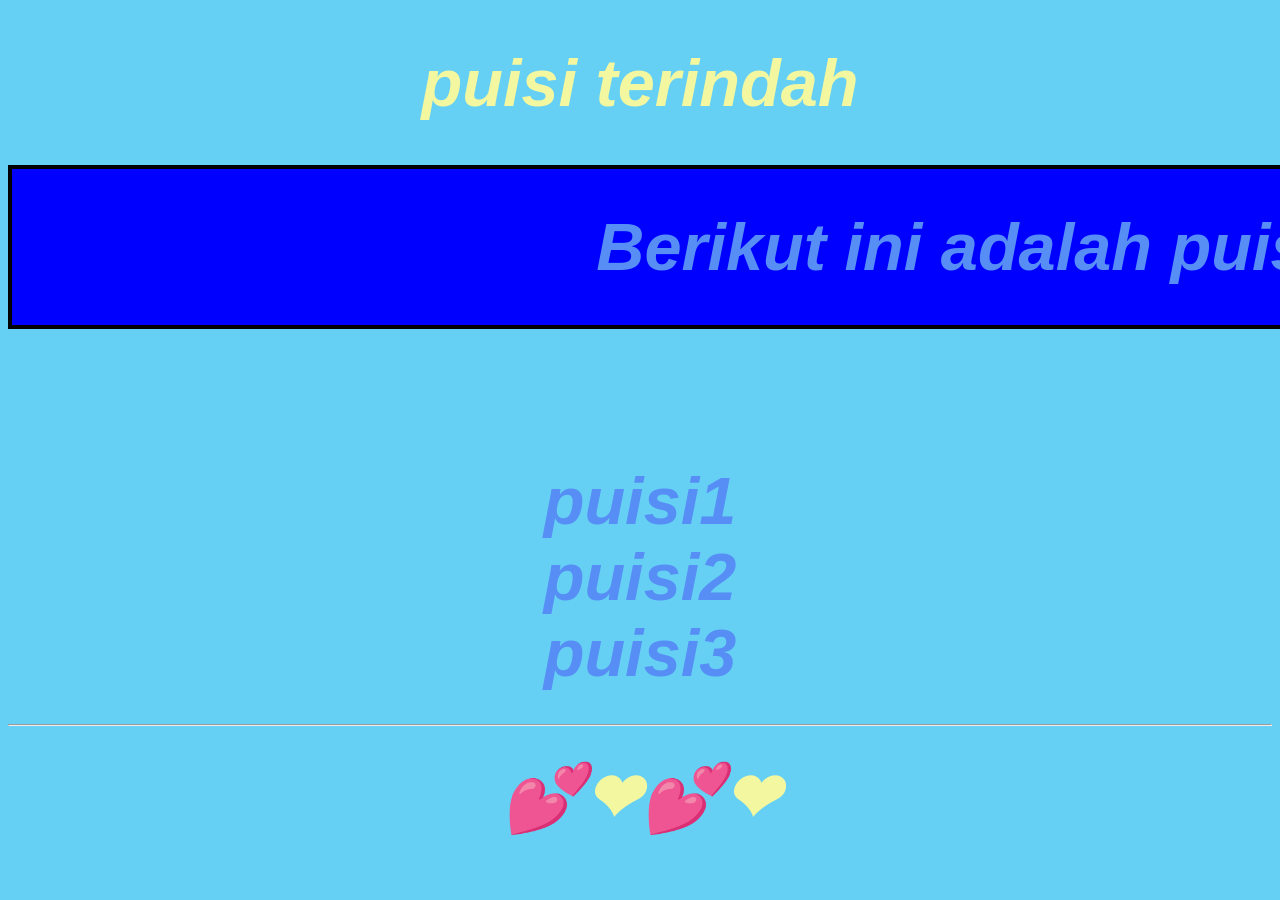
<file: index.html>
<!DOCTYPE html>
<html lang="id">
  <head>
  <link rel="stylesheet" href="style.css">
    <meta charset="UTF-8">
    <meta name="viewport" content="width=device-width, initial-scale=1.0">
    <title>alamak web mitchell</title>
  </head>
  <body>
  <h1> puisi terindah <h1>
  
  <p> 
  Berikut ini adalah puisi asli buatan saya tanpa bantuan apapun hahaha
  </p>
  
  <div>
    <a href="puisi1.html">puisi1</a> <br>
	<a href="puisi2.html">puisi2</a> <br>
	<a href="puisi3.html">puisi3</a> <br>
	</div>
	<hr>
	
	💕❤💕❤
  </body>
</html>
</file>
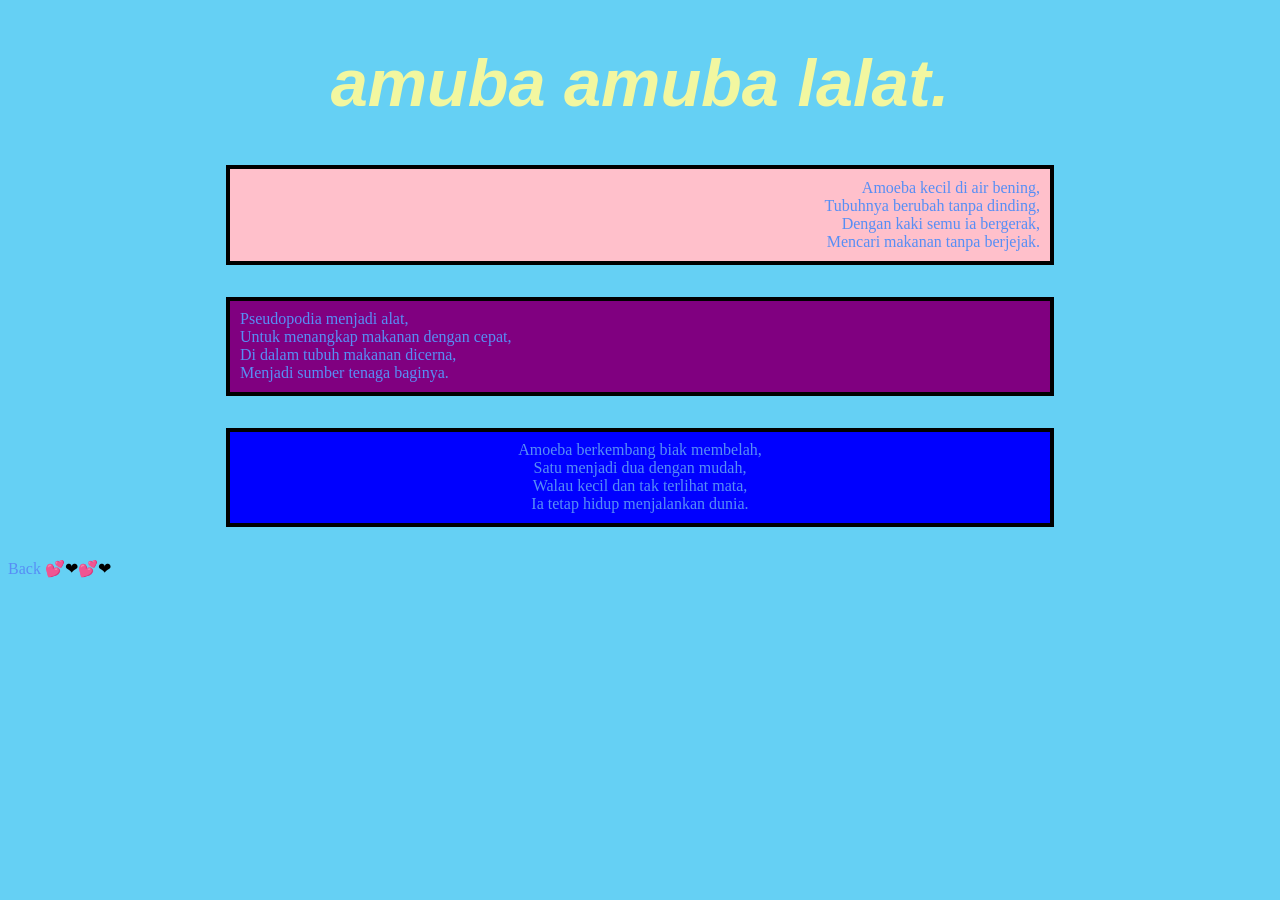
<file: puisi1.html>
<!DOCTYPE html>
<html lang="id">
  <head>
   <link rel="stylesheet" href="style.css">
    <meta charset="UTF-8">
    <meta name="viewport" content="width=device-width, initial-scale=1.0">
    <title>alamak web mitchell</title>
  </head>
  <body>
    <h1>amuba amuba lalat.</h1>
 <p class="kanan begronbiru">   Amoeba kecil di air bening, <br>
Tubuhnya berubah tanpa dinding, <br>
Dengan kaki semu ia bergerak, <br>
Mencari makanan tanpa berjejak. <br> </p>

<p  class="kiri begronmera">Pseudopodia menjadi alat,<br>
Untuk menangkap makanan dengan cepat,<br>
Di dalam tubuh makanan dicerna,<br>
Menjadi sumber tenaga baginya.<br> </p>

<p  class="tengah begronijo">Amoeba berkembang biak membelah,<br>
Satu menjadi dua dengan mudah,<br>
Walau kecil dan tak terlihat mata,<br>
Ia tetap hidup menjalankan dunia.<br> </p>
	
	<a href="index.html"> Back </a>
	
	💕❤💕❤
  </body>
</html>
</file>
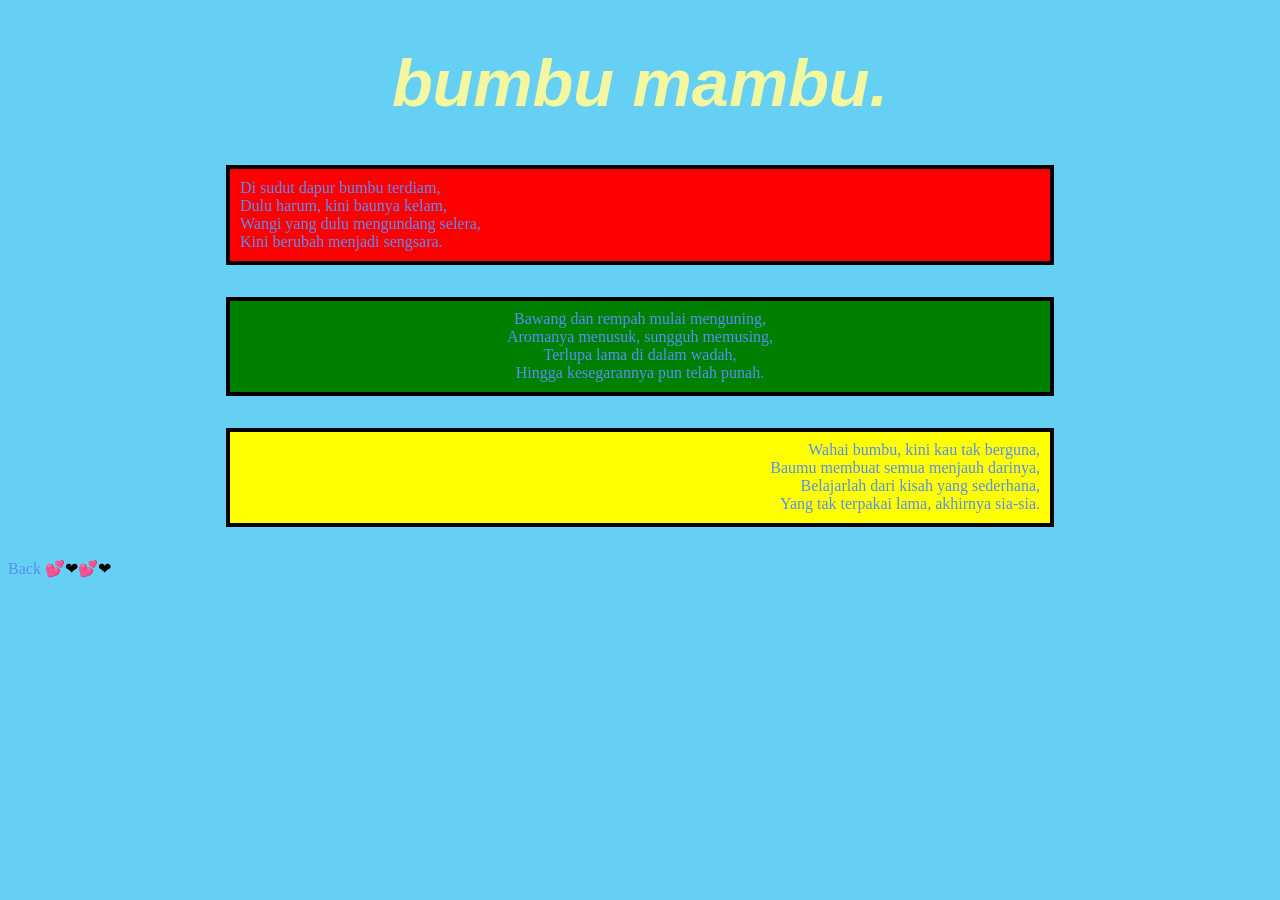
<file: puisi2.html>
<!DOCTYPE html>
<html lang="id">
  <head>
   <link rel="stylesheet" href="style.css">
    <meta charset="UTF-8">
    <meta name="viewport" content="width=device-width, initial-scale=1.0">
    <title>alamak web mitchell</title>
  </head>
  <body>
    <h1>bumbu mambu.</h1>
 <p  class="kiri begronungu">Di sudut dapur bumbu terdiam,<br>
Dulu harum, kini baunya kelam,<br>
Wangi yang dulu mengundang selera,<br>
Kini berubah menjadi sengsara.<br> </p>

<p  class="tengah begronpink">Bawang dan rempah mulai menguning, <br>
Aromanya menusuk, sungguh memusing,<br>
Terlupa lama di dalam wadah,<br>
Hingga kesegarannya pun telah punah.<br> </p>

<p  class="kanan begronracun">Wahai bumbu, kini kau tak berguna,<br>
Baumu membuat semua menjauh darinya,<br>
Belajarlah dari kisah yang sederhana,<br>
Yang tak terpakai lama, akhirnya sia-sia.<br> </p>
	
	<a href="index.html"> Back </a>
	
	💕❤💕❤
  </body>
</html>
</file>
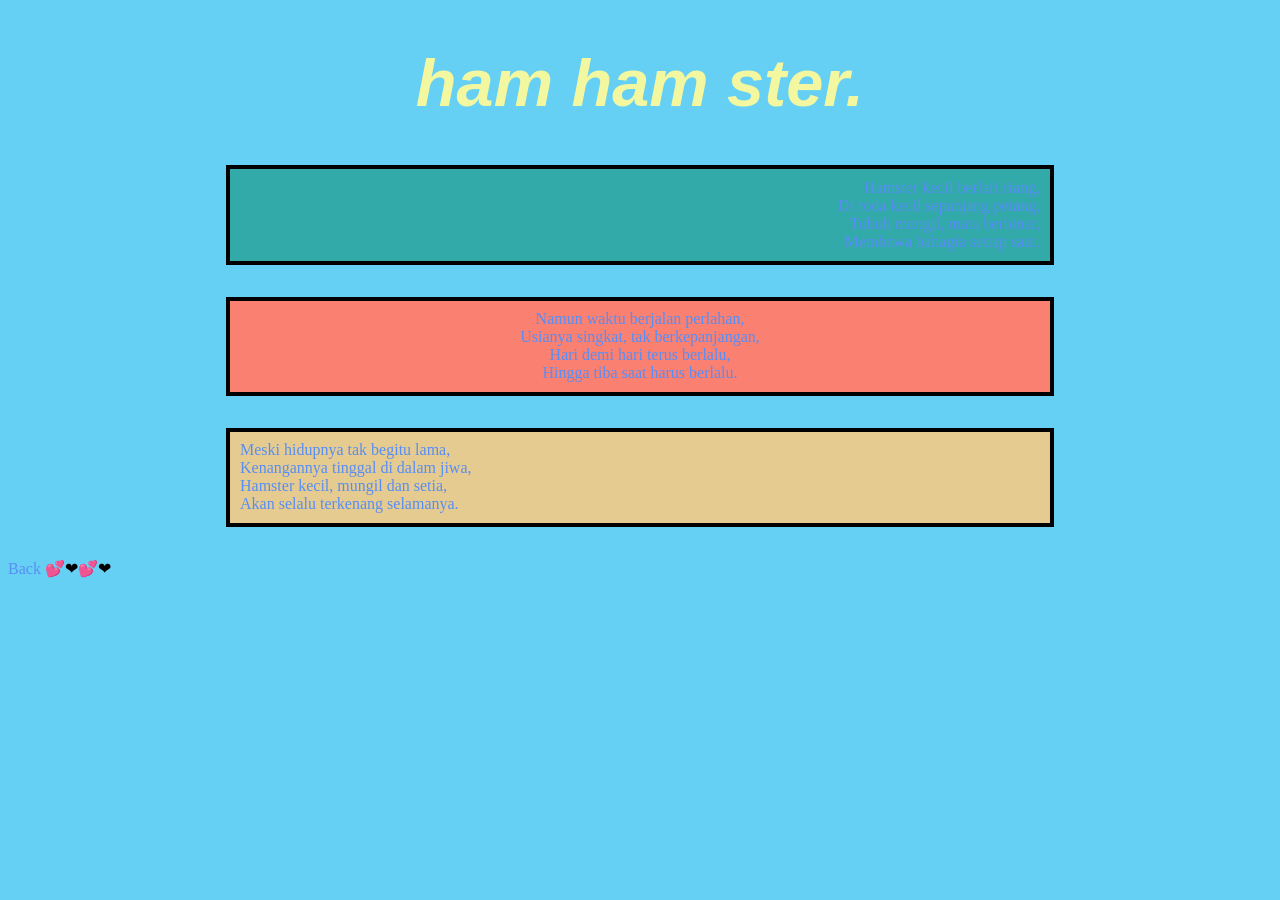
<file: puisi3.html>
<!DOCTYPE html>
<html lang="id">
  <head>
   <link rel="stylesheet" href="style.css">
    <meta charset="UTF-8">
    <meta name="viewport" content="width=device-width, initial-scale=1.0">
    <title>alamak web mitchell</title>
  </head>
  <body>
    <h1>ham ham ster.</h1>
 <p  class="kanan begronomak">Hamster kecil berlari riang,<br>
Di roda kecil sepanjang petang,<br>
Tubuh mungil, mata berbinar,<br>
Membawa bahagia setiap saat.<br> </p>

<p  class="tengah begronokey">Namun waktu berjalan perlahan,<br>
Usianya singkat, tak berkepanjangan,<br>
Hari demi hari terus berlalu,<br>
Hingga tiba saat harus berlalu.<br> </p>

<p  class="kiri begronjambu">Meski hidupnya tak begitu lama, <br>
Kenangannya tinggal di dalam jiwa,<br>
Hamster kecil, mungil dan setia,<br>
Akan selalu terkenang selamanya.<br> </p>

<a href="index.html"> Back </a>
	
	💕❤💕❤
  </body>
</html>
</file>
<file: style.css>
body {background-color:#65D0F4;}
h1 {color:#F2F7A0;
text-align: center;
font-size: 50pt; 
font-weight: bold; 
font-family: sans-serif; 
font-style: italic; }
p {color:#578EF5;
 background-color:blue; 
 padding: 0.6em; 
margin: auto;
margin-bottom: 2em;
border: 4px solid black;
width: 50%;
min-width: 50em;
}

.kanan {text-align: right;}
.kiri {text-align: left;}
.tengah {text-align: center;}

.begronijo { background-color:blue;}
.begronbiru  { background-color:pink;}
.begronmera  { background-color:purple;}

.begronungu { background-color:red;}
.begronpink  { background-color:green;}
.begronracun  { background-color:yellow;}

.begronomak { background-color:#31AAA9;}
.begronokey  { background-color:salmon;}
.begronjambu  { background-color:#E5CB90;}


div {text-align: center;}

a {color:#578EF5;
text-decoration:none;}
</file>
